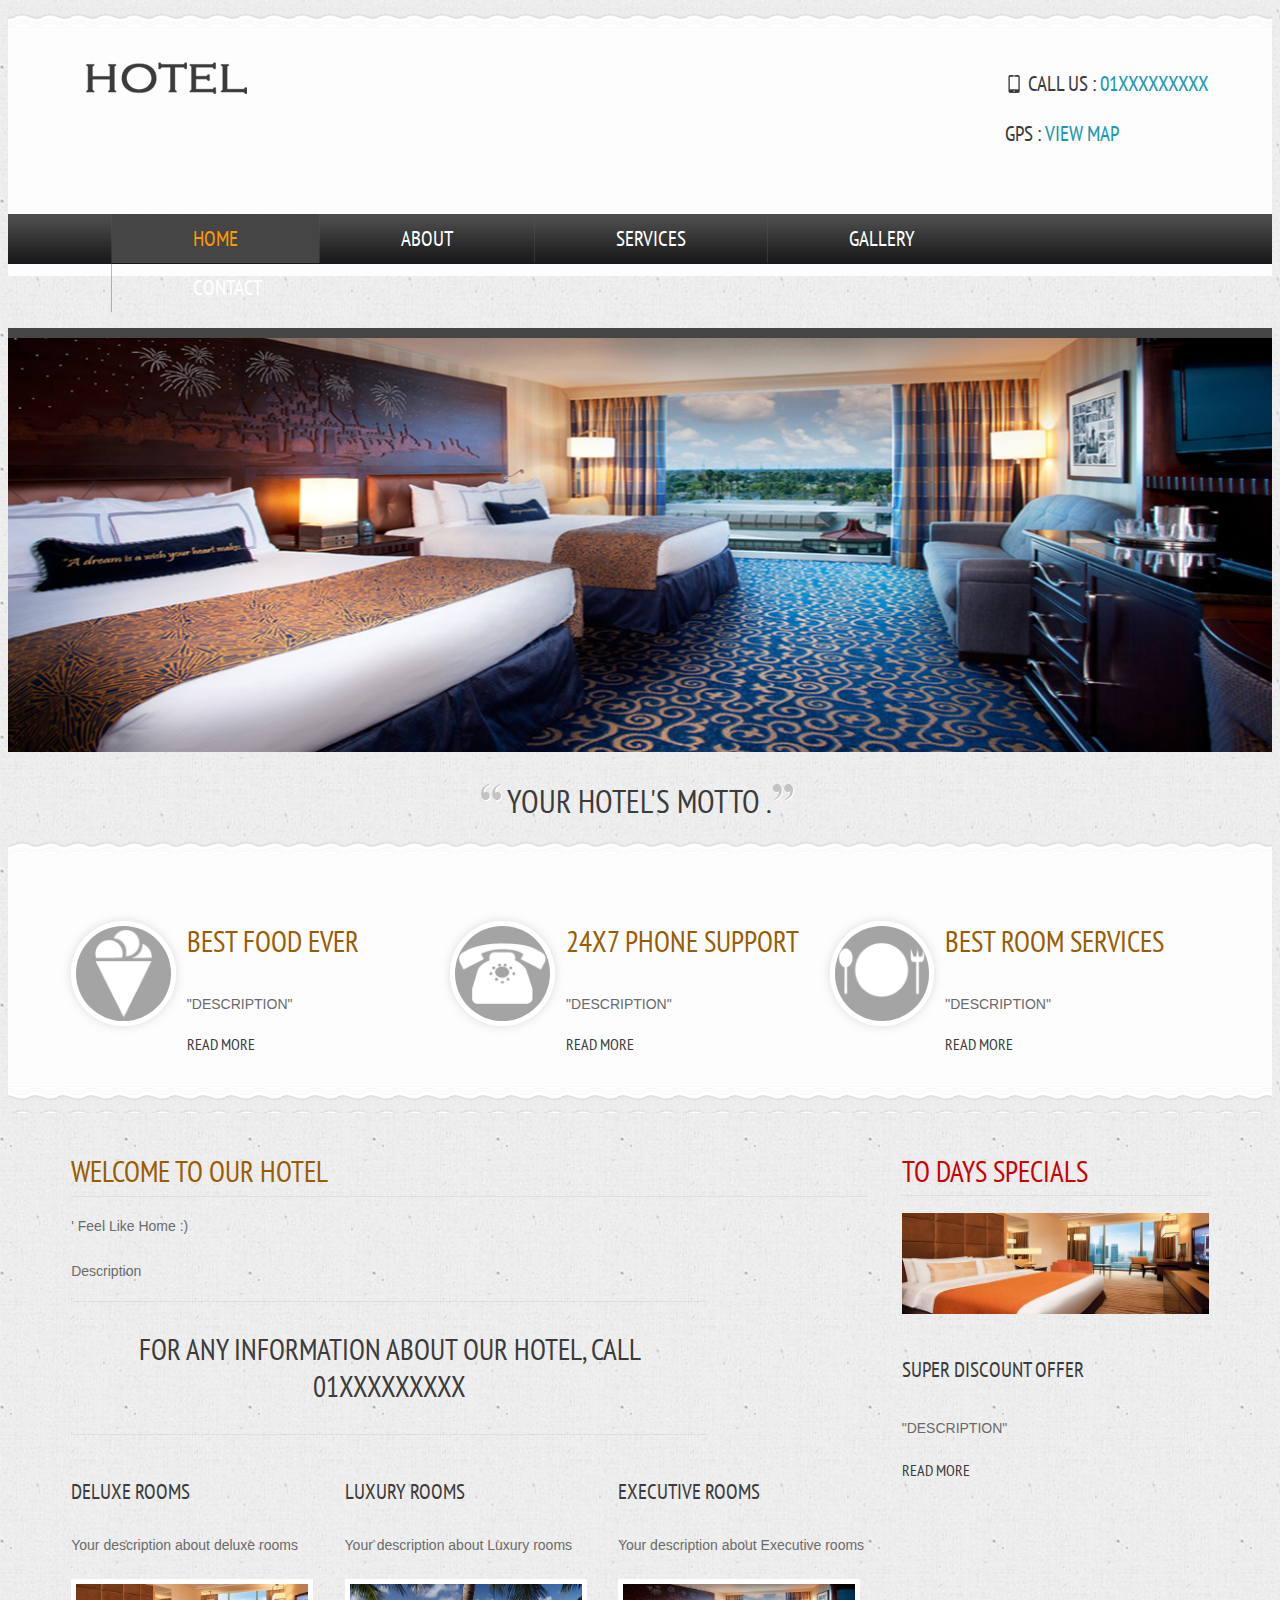
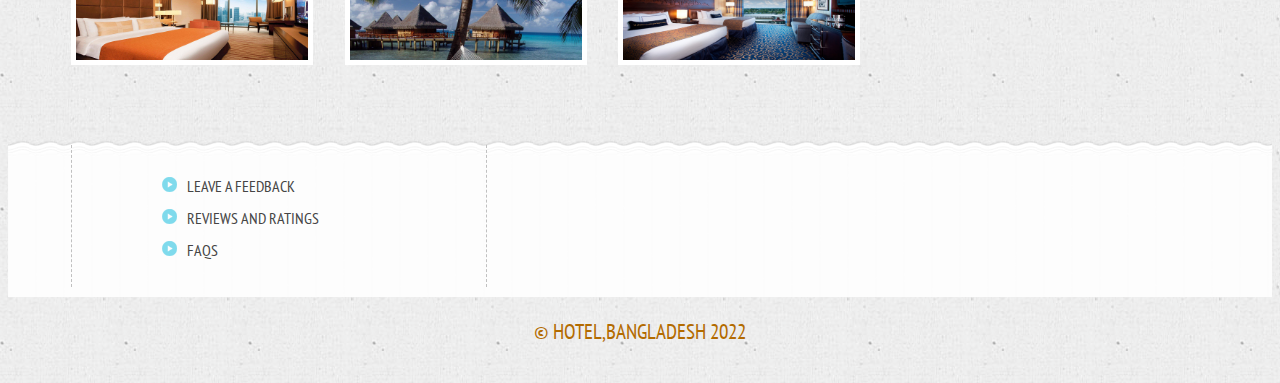
<file: index.html>
<!DOCTYPE HTML>
<html>
	<head>
		<title>Hotel Website</title>
		<link href="css/style.css" rel="stylesheet" type="text/css"  media="all" />
		<link href='http://fonts.googleapis.com/css?family=PT+Sans+Narrow' rel='stylesheet' type='text/css'>
		<link rel="stylesheet" href="css/responsiveslides.css">
		<script src="http://ajax.googleapis.com/ajax/libs/jquery/1.8.3/jquery.min.js"></script>
		<script src="js/responsiveslides.min.js"></script>
		  <script>
			    $(function () {
			      $("#slider1").responsiveSlides({
			        maxwidth: 1500,
			        speed: 600
			      });
			});
		  </script>
	</head>
	<body>
		<!---start-Wrap--->
			<!---start-header--->
			<div class="header">
				<div class="wrap">
					<div class="header-top">
						<div class="logo">
							<a href="index.html"><img src="images/logo2.png" title="logo" /></a>
						</div>
						<div class="contact-info">
							<p class="phone">Call us : <a href="#">01xxxxxxxxx</a></p>
							<p class="gps">gps : <a href="#">View map</a></p>
						</div>
						<div class="clear"> </div>
					</div>
				</div>
				<div class="header-top-nav">
					<div class="wrap">
						<ul>
							<li class="active"><a href="index.html">Home</a></li>
							<li><a href="about.html">About</a></li>
							<li><a href="services.html">Services</a></li>
							<li><a href="gallery.html">Gallery</a></li>
							<li><a href="contact.html">Contact</a></li>
							<div class="clear"> </div>
						</ul>
					</div>
				</div>
			</div>
			<div class="clear"> </div>
					<div class="image-slider">
						    <ul class="rslides" id="slider1">
						      <li><img src="images/slider3.jpg" alt=""></li>
						      <li><img src="images/slider1.jpg" alt=""></li>
						      <li><img src="images/slider3.jpg" alt=""></li>
						    </ul>
					</div>
			<div class="content">
				<div class="quit">
					<p><span class="start">Your </span> hotel's <span class="end">Motto .</span></p>
				</div>
					<div class="content-grids">
						<div class="wrap">
						<div class="content-grid">
							<div class="content-grid-pic">
								<a href="#"><img src="images/icon1.png" title="image-name" /></a>
							</div>
							<div class="content-grid-info">
								<h3>Best food Ever</h3>
								<p>"DESCRIPTION"</p>
								<a href="#">Read More</a>
							</div>
							<div class="clear"> </div>
						</div>
						<div class="content-grid">
							<div class="content-grid-pic">
								<a href="#"><img src="images/icon2.png" title="image-name" /></a>
							</div>
							<div class="content-grid-info">
								<h3>24x7 phone support</h3>
								<p>"DESCRIPTION"</p>
								<a href="#">Read More</a>
							</div>
							<div class="clear"> </div>
						</div>
						<div class="content-grid">
							<div class="content-grid-pic">
								<a href="#"><img src="images/iocn3.png" title="image-name" /></a>
							</div>
							<div class="content-grid-info">
								<h3>Best Room Services</h3>
								<p>"DESCRIPTION"</p>
								<a href="#">Read More</a>
							</div>
							<div class="clear"> </div>
						</div>

						<div class="clear"> </div>
					</div>
				</div>
				<div class="clear"> </div>
				<div class="content-box">
					<div class="wrap">
					<div class="content-box-left">
						<div class="content-box-left-topgrid">
							<h3>welcome to our Hotel</h3>
							<p> ' Feel Like Home :)</p>
							<p>  Description</p>
							<span>For any information about our Hotel, Call 01xxxxxxxxx</span>
						</div>
						<div class="content-box-left-bootomgrids">
							<div class="content-box-left-bootomgrid">
								<h3>Deluxe Rooms</h3>
								<p> Your description about deluxe rooms</p>
								<a href="#"><img src="images/slider1.jpg" title="image-name" /></a>
							</div>
							<div class="content-box-left-bootomgrid">
								<h3>Luxury Rooms</h3>
								<p>Your description about Luxury rooms</p>
								<a href="#"><img src="images/slider2.jpg" title="image-name" /></a>
							</div>
							<div class="content-box-left-bootomgrid lastgrid">
								<h3>Executive Rooms</h3>
								<p>Your description about Executive rooms</p>
								<a href="#"><img src="images/slider3.jpg" title="image-name" /></a>
							</div>
							<div class="clear"> </div>
						</div>
						<div class="clear"> </div>
					</div>
					<div class="content-box-right">
						<div class="content-box-right-topgrid">
							<h3>To days Specials</h3>
							<a href="#"><img src="images/slider1.jpg" title="imnage-name" /></a>
							<h4>Super Discount Offer</h4>
							<p>"DESCRIPTION"</p>
							<a href="#">Read More</a>
						</div>
						<div class="content-box-right-bottomgrid">

						</div>
					</div>
					<div class="clear"> </div>
				</div>
				<div class="clear"> </div>
				<div class="boxs">
				<div class="wrap">
				<div class="box">

				</div>
				<div class="box center-box">
					<ul>
						<li><a href=" ">Leave a Feedback</a></li>
						<li><a href=" ">Reviews and Ratings</a></li>
						<li><a href=" ">FAQs</a></li>
					</ul>
				</div>

				<div class="clear"> </div>
			</div>
		</div>
		<div class="copy-tight">
			<p><a href="">&copy HOTEL,Bangladesh 2022</a></p>
		</div>
			</div>
		</div>
	</body>
</html>
</file>
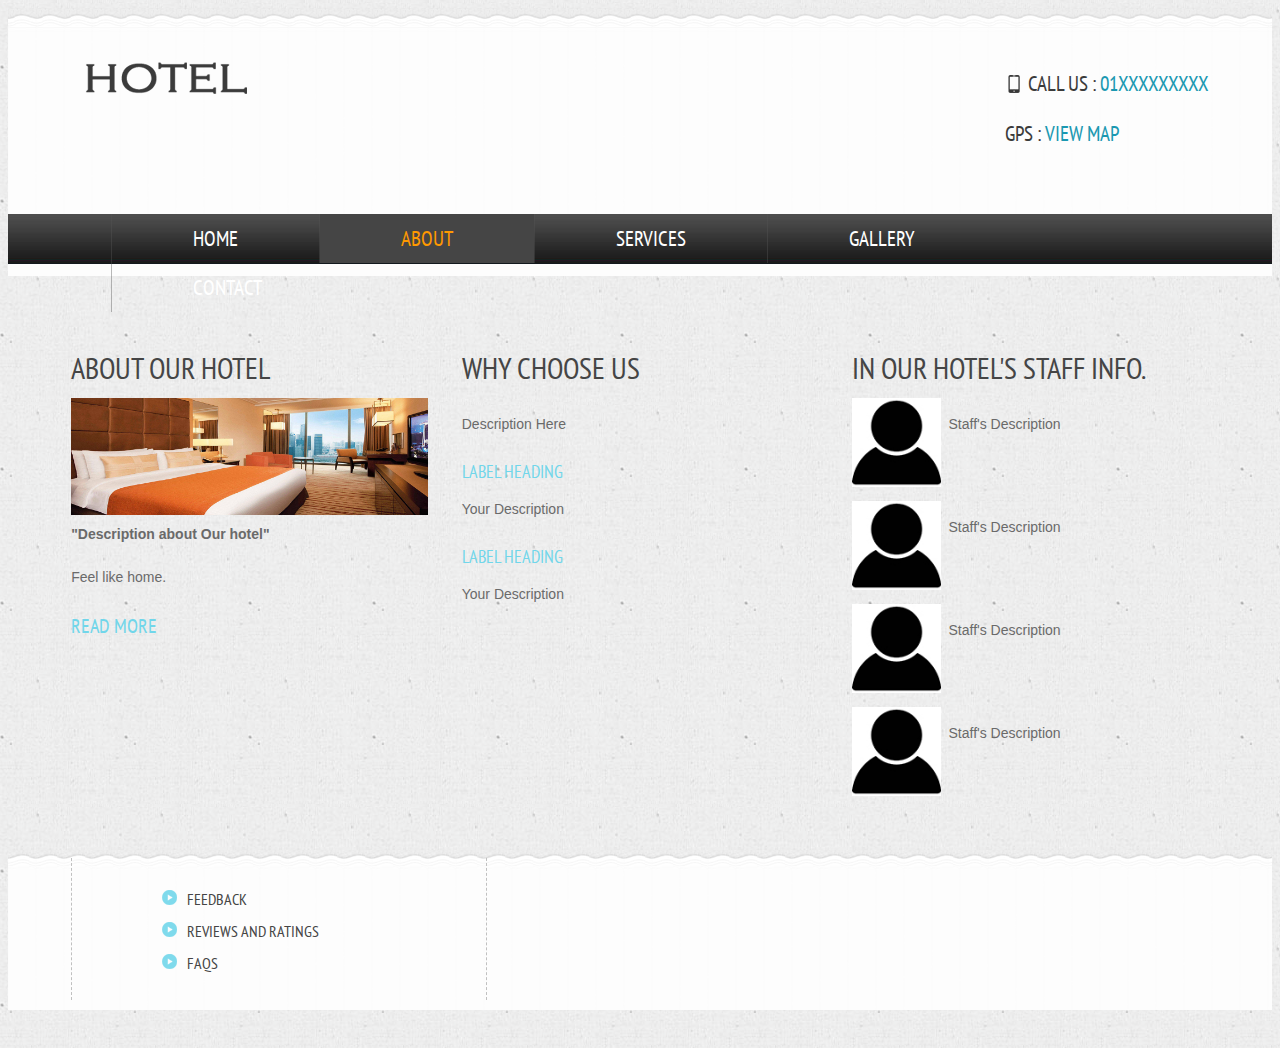
<file: about.html>
<!DOCTYPE HTML>
<html>
	<head>
		<title> Hotel Website</title>
		<link href="css/style.css" rel="stylesheet" type="text/css"  media="all" />
		<link href='http://fonts.googleapis.com/css?family=PT+Sans+Narrow' rel='stylesheet' type='text/css'>
	</head>
	<body>
			<div class="header">
				<div class="wrap">
					<div class="header-top">
						<div class="logo">
							<a href="index.html"><img src="images/logo2.png" title="logo" /></a>
						</div>
						<div class="contact-info">
							<p class="phone">Call us : <a href="#">01xxxxxxxxx</a></p>
							<p class="gps">gps : <a href="#">View map</a></p>
						</div>
						<div class="clear"> </div>
					</div>
				</div>
				<div class="header-top-nav">
					<div class="wrap">
						<ul>
							<li><a href="index.html ">Home</a></li>
							<li class="active"><a href="index.html ">About</a></li>
							<li><a href="index.html ">Services</a></li>
							<li><a href="index.html ">Gallery</a></li>
							<li><a href="index.html">Contact</a></li>
							<div class="clear"> </div>
						</ul>
					</div>
				</div>
			</div>
			<div class="clear"> </div>
			<div class="content">
				<div class="wrap">
				<div class="about">
				<div class="about-grids">
					<div class="about-grid">
						<h3>About Our Hotel</h3>
						<a href="#"><img src="images/slider1.jpg" title="about"></a>
						<span>"Description about Our hotel"</span>
						<p> Feel like home.</p>
						<a class="button1" href="#">Read More</a>
					</div>
					<div class="about-grid center-grid1">
						<h3>WHY CHOOSE US</h3>
						<p>Description Here</p>
						<label>Label Heading </label>
						<p>Your Description</p>
						<label>Label heading</label>
						<p>Your Description</p>
					</div>
					<div class="about-grid last-grid">
						<h3>In Our Hotel's Staff Info.</h3>
						<div class="about-team">
							<div class="client">
								<div class="about-team-left">
									<a href="#"><img src="images/c1.jpg" title="client-name"></a>
								</div>
								<div class="about-team-right">
									<p> Staff's Description</p>
								</div>
								<div class="clear"> </div>
							</div>
							<div class="client">
								<div class="about-team-left">
									<a href="#"><img src="images/c2.jpg" title="client-name"></a>
								</div>
								<div class="about-team-right">
									<p>Staff's Description</p>
								</div>
								<div class="clear"> </div>
							</div>
							<div class="client">
								<div class="about-team-left">
									<a href="#"><img src="images/c1.jpg" title="client-name"></a>
								</div>
								<div class="about-team-right">
									<p>Staff's Description</p>
								</div>
								<div class="clear"> </div>
							</div>
							<div class="client">
								<div class="about-team-left">
									<a href="#"><img src="images/c2.jpg" title="client-name"></a>
								</div>
								<div class="about-team-right">
									<p>Staff's Description</p>
								</div>
								<div class="clear"> </div>
							</div>
						</div>
					</div>
					<div class="clear"> </div>
				</div>
			</div>
			</div>
				<div class="clear"> </div>
				<div class="boxs">
				<div class="wrap">
				<div class="box">

				</div>
				<div class="box center-box">
					<ul>
						<li><a href=" ">Feedback</a></li>
						<li><a href =" ">Reviews and Ratings</a></li>
						<li><a href=" ">FAQs</a></li>
					</ul>
				</div>
				<div class="box">

				</div>
				<div class="clear"> </div>
			</div>
		</div>
		<div class="copy-tight">
			<p><a href= ""<&copy HOTEL,Bangladesh 2022></a></p>
		</div>
			</div>
		</div>
	</body>
</html>
</file>
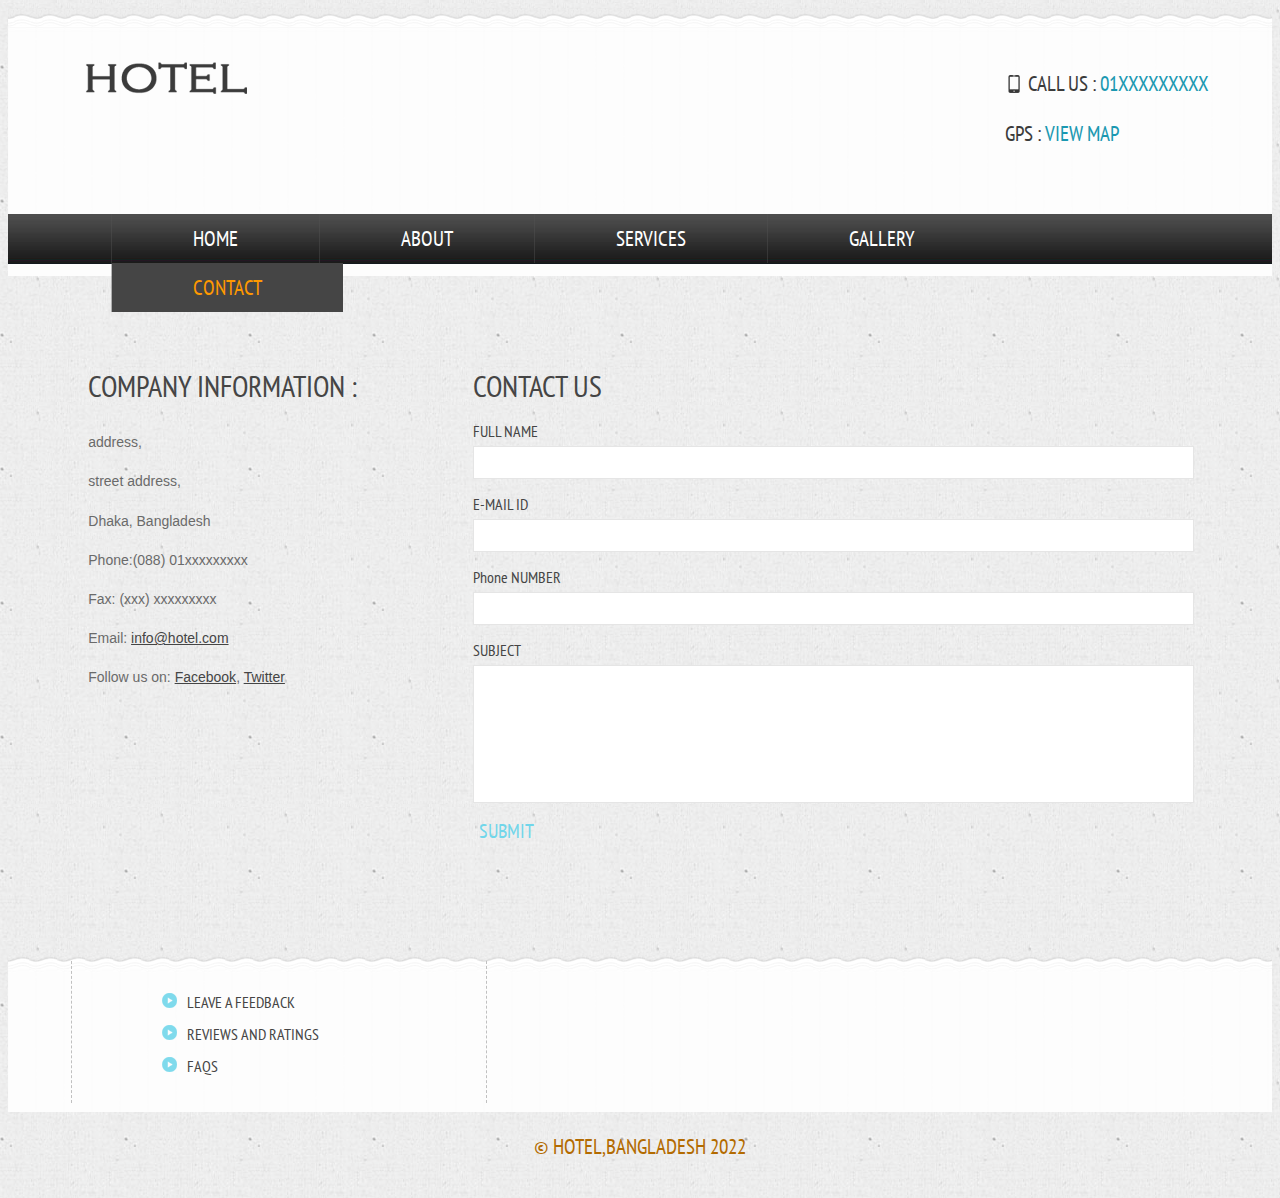
<file: contact.html>
<!DOCTYPE HTML>
<html>
	<head>
		<title>Hotel Website</title>
		<link href="css/style.css" rel="stylesheet" type="text/css"  media="all" />
		<link href='http://fonts.googleapis.com/css?family=PT+Sans+Narrow' rel='stylesheet' type='text/css'>
	</head>
	<body>
			<div class="header">
				<div class="wrap">
					<div class="header-top">
						<div class="logo">
							<a href="index.html"><img src="images/logo2.png" title="logo" /></a>
						</div>
						<div class="contact-info">
							<p class="phone">Call us : <a href="#">01xxxxxxxxx</a></p>
							<p class="gps">gps : <a href="#">View map</a></p>
						</div>
						<div class="clear"> </div>
					</div>
				</div>
				<div class="header-top-nav">
					<div class="wrap">
						<ul>
							<li><a href="index.html ">Home</a></li>
							<li><a href="index.html ">About</a></li>
							<li><a href="index.html ">Services</a></li>
							<li><a href="index.html ">Gallery</a></li>
							<li class="active"><a href="index.html ">Contact</a></li>
							<div class="clear"> </div>
						</ul>
					</div>
				</div>
			</div>
			<div class="clear"> </div>
			<div class="content">
				<div class="wrap">
					<div class="contact">
				<div class="section group">
				<div class="col span_1_of_3">
					<div class="contact_info">

      				</div>
      			<div class="company_address">
				     	<h3>Company Information :</h3>
						    	<p>address,</p>
						   		<p>street address,</p>
						   		<p>Dhaka, Bangladesh</p>
				   		<p>Phone:(088) 01xxxxxxxxx</p>
				   		<p>Fax: (xxx) xxxxxxxxx</p>
				 	 	<p>Email: <span>info@hotel.com</span></p>
				   		<p>Follow us on: <span>Facebook</span>, <span>Twitter</span></p>
				   </div>
				</div>
				<div class="col span_2_of_3">
				  <div class="contact-form">
				  	<h3>Contact Us</h3>
					    <form method="post" action="contact-post.html">
					    	<div>
						    	<span><label>FULL NAME</label></span>
						    	<span><input name="userName" type="text" class="textbox"></span>
						    </div>
						    <div>
						    	<span><label>E-MAIL ID</label></span>
						    	<span><input name="userEmail" type="text" class="textbox"></span>
						    </div>
						    <div>
						     	<span><label>Phone NUMBER</label></span>
						    	<span><input name="userPhone" type="text" class="textbox"></span>
						    </div>
						    <div>
						    	<span><label>SUBJECT</label></span>
						    	<span><textarea name="userMsg"> </textarea></span>
						    </div>
						   <div>
						   		<span><input type="submit" value="Submit"></span>
						  </div>
					    </form>

				    </div>
  				</div>
			  </div>
			</div>
				</div>
				<div class="clear"> </div>
				<div class="boxs">
				<div class="wrap">
				<div class="box">

				</div>
				<div class="box center-box">
					<ul>
						<li><a href=" ">Leave a Feedback</a></li>
						<li><a href=" ">Reviews and Ratings</a></li>
						<li><a href=" ">FAQs</a></li>
					</ul>
				</div>
				<div class="box">
				</div>
				<div class="clear"> </div>
			</div>
		</div>
		<div class="copy-tight">
			<p><a href="">&copy HOTEL,Bangladesh 2022</a></p>
		</div>
			</div>
		</div>
	</body>
</html>
</file>
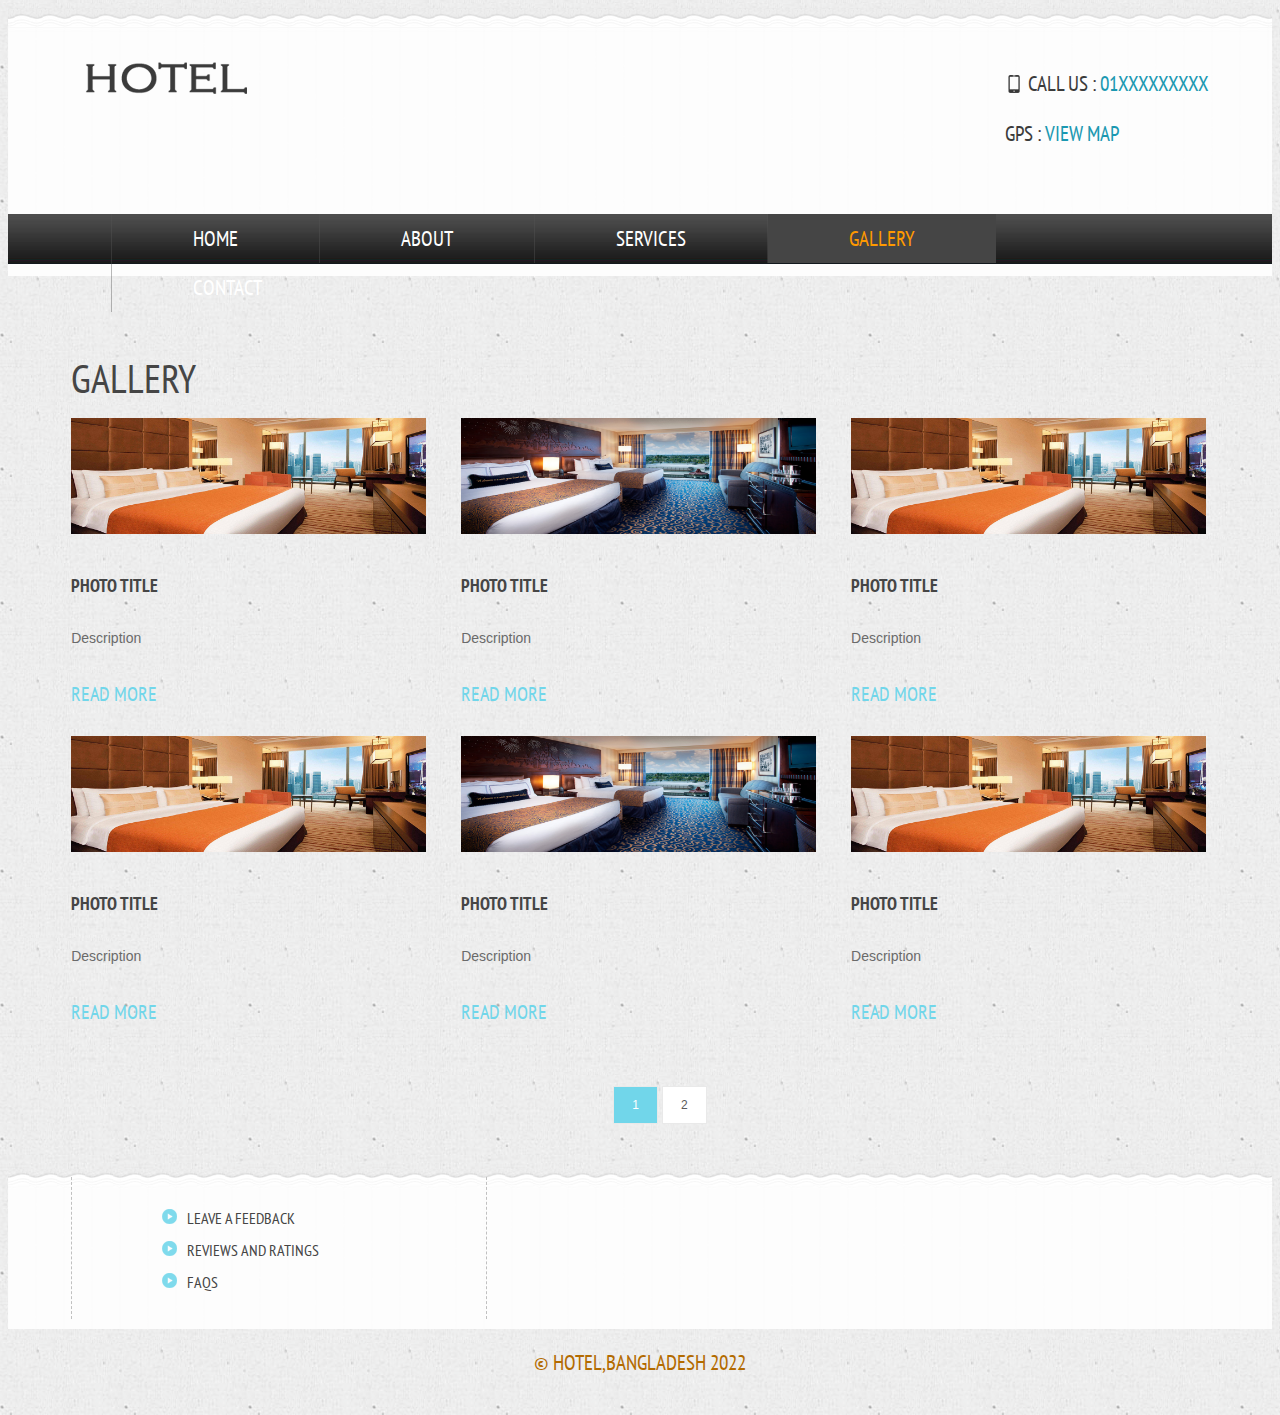
<file: gallery.html>
<!DOCTYPE HTML>
<html>
	<head>
		<title>Hotel Website </title>
		<link href="css/style.css" rel="stylesheet" type="text/css"  media="all" />
		<link href='http://fonts.googleapis.com/css?family=PT+Sans+Narrow' rel='stylesheet' type='text/css'>
		<script src="http://ajax.googleapis.com/ajax/libs/jquery/1.8.3/jquery.min.js"></script>
	</head>
	<body>
			<div class="header">
				<div class="wrap">
					<div class="header-top">
						<div class="logo">
							<a href="index.html"><img src="images/logo2.png" title="logo" /></a>
						</div>
						<div class="contact-info">
							<p class="phone">Call us : <a href="#">01xxxxxxxxx</a></p>
							<p class="gps">gps : <a href="#">View map</a></p>
						</div>
						<div class="clear"> </div>
					</div>
				</div>
				<div class="header-top-nav">
					<div class="wrap">
						<ul>
							<li><a href="index.html">Home</a></li>
							<li><a href="about.html">About</a></li>
							<li><a href="services.html">Services</a></li>
							<li class="active"><a href="gallery.html">Gallery</a></li>
							<li><a href="contact.html">Contact</a></li>
							<div class="clear"> </div>
						</ul>
					</div>
				</div>
			</div>
			<div class="clear"> </div>
			<div class="content">
				<div class="wrap">
					<div class="gallerys">
					<h3>gallery</h3>
					<div class="gallery-grids">
						<div class="gallery-grid">
							<a href="images/slider1.jpg"><img src="images/slider1.jpg" alt=""></a>
							<h4>Photo title</h4>
							<p>Description</p>
							<div class="gallery-button"><a href="#">Read More</a></div>
						</div>
						<div class="gallery-grid grid2">
							<a href="images/slider3.jpg"><img src="images/slider3.jpg" alt=""></a>
							<h4>Photo title</h4>
							<p>Description</p>
							<div class="gallery-button"><a href="#">Read More</a></div>
						</div>
						<div class="gallery-grid">
							<a href="images/slider1.jpg"><img src="images/slider1.jpg" alt=""></a>
							<h4>Photo title</h4>
							<p>Description</p>
							<div class="gallery-button"><a href="#">Read More</a></div>
						</div>
						<div class="clear"> </div>
					</div>
					<div class="clear"> </div>
					<div class="gallery-grids">
						<div class="gallery-grid">
							<a href="images/slider3.jpg"><img src="images/slider1.jpg" alt=""></a>
							<h4>Photo title</h4>
							<p> Description</p>
							<div class="gallery-button"><a href="#">Read More</a></div>
						</div>
						<div class="gallery-grid grid2">
							<a href="images/slider3.jpg"><img src="images/slider3.jpg" alt=""></a>
							<h4>Photo title</h4>
							<p>Description</p>
							<div class="gallery-button"><a href="#">Read More</a></div>
						</div>
						<div class="gallery-grid">
							<a href="images/slider1.jpg"><img src="images/slider1.jpg" alt=""></a>
							<h4>Photo title</h4>
							<p>Description</p>
							<div class="gallery-button"><a href="#">Read More</a></div>
						</div>
					</div>
					<script type="text/javascript" src="js/jquery.lightbox.js"></script>
				    <link rel="stylesheet" type="text/css" href="css/lightbox.css" media="screen">
				  	<script type="text/javascript">
				    $(function() {
				        $('.gallery-grid a').lightBox();
				    });
				    </script>
				    <div class="clear"> </div>
				    <div class="projects-bottom-paination">
						<ul>
							<li class="active"><a href="#">1</a></li>
							<li><a href="#">2</a></li>
						</ul>
					</div>
				</div>
				</div>
				<div class="clear"> </div>
				<div class="boxs">
				<div class="wrap">
				<div class="box">

				</div>
				<div class="box center-box">
					<ul>
						<li><a href=" ">Leave a Feedback</a></li>
						<li><a href=" ">Reviews and Ratings</a></li>
						<li><a href=" ">FAQs</a></li>
					</ul>
				</div>
				<div class="box">

				</div>
				<div class="clear"> </div>
			</div>
		</div>
		<div class="copy-tight">
			<p><a href=" ">&copy HOTEL,Bangladesh 2022</a></p>
		</div>
			</div>
		</div>
	</body>
</html>
</file>
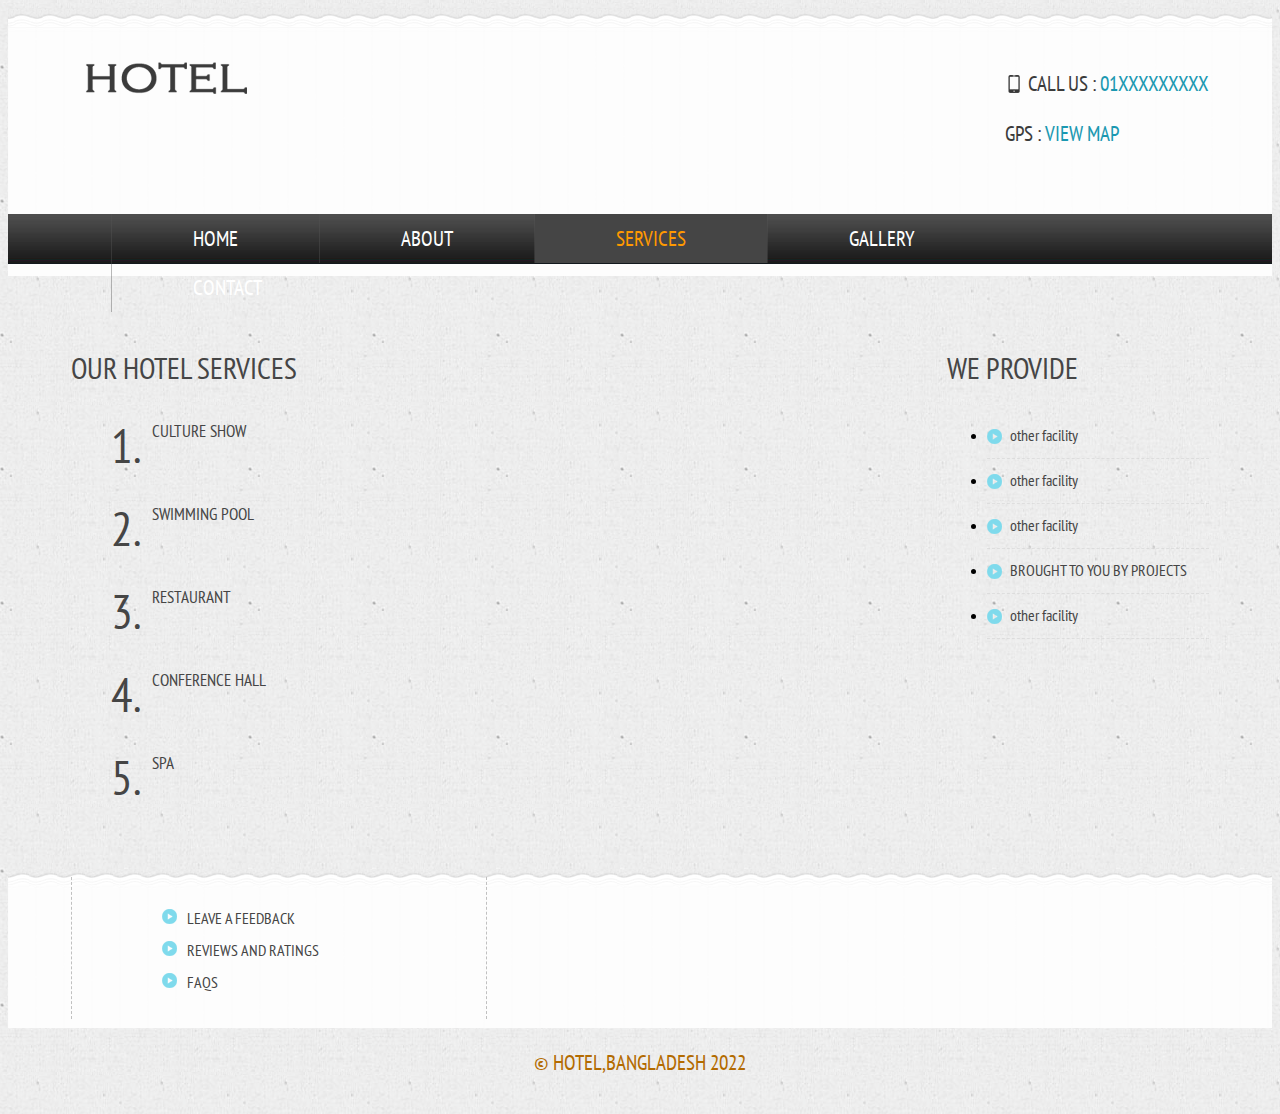
<file: services.html>
<!DOCTYPE HTML>
<html>
	<head>
		<title>Hotel Website</title>
		<link href="css/style.css" rel="stylesheet" type="text/css"  media="all" />
		<link href='http://fonts.googleapis.com/css?family=PT+Sans+Narrow' rel='stylesheet' type='text/css'>
	</head>
	<body>
			<div class="header">
				<div class="wrap">
					<div class="header-top">
						<div class="logo">
							<a href="index.html"><img src="images/logo2.png" title="logo" /></a>
						</div>
						<div class="contact-info">
							<p class="phone">Call us : <a href="#">01xxxxxxxxx</a></p>
							<p class="gps">gps : <a href="#">View map</a></p>
						</div>
						<div class="clear"> </div>
					</div>
				</div>
				<div class="header-top-nav">
					<div class="wrap">
						<ul>
							<li><a href="index.html">Home</a></li>
							<li><a href="about.html">About</a></li>
							<li class="active"><a href="services.html">Services</a></li>
							<li><a href="gallery.html">Gallery</a></li>
							<li><a href="contact.html">Contact</a></li>
							<div class="clear"> </div>
						</ul>
					</div>
				</div>
			</div>
			<div class="clear"> </div>
			<div class="content">
				<div class="wrap">
					<div class="services">
						<div class="service-content">
							<h3>Our Hotel Services</h3>
							<ul>
								<li><span>1.</span></li>
								<li><p><a href="#">CULTURE SHOW</a></p></li>
								<div class="clear"> </div>
							</ul>
							<ul>
								<li><span>2.</span></li>
								<li><p><a href="#">SWIMMING POOL</a></p></li>
								<div class="clear"> </div>
							</ul>
							<ul>
								<li><span>3.</span></li>
								<li><p><a href="#">RESTAURANT</a></p></li>
								<div class="clear"> </div>
							</ul>
							<ul>
								<li><span>4.</span></li>
								<li><p><a href="#">CONFERENCE HALL</a></p></li>
								<div class="clear"> </div>
							</ul>
							<ul>
								<li><span>5.</span></li>
								<li><p><a href="#">SPA</a></p></li>
								<div class="clear"> </div>
							</ul>
						</div>
						<div class="services-sidebar">
							<h3>WE PROVIDE</h3>
							 <ul>
							  	<li><a href="#">other facility</a></li>
							  	<li><a href="#">other facility</a></li>
							  	<li><a href="#">other facility</a></li>
								<li><a href="#">BROUGHT TO YOU BY PROJECTS</a></li>


							  	<li><a href="#">other facility</a></li>
					 		 </ul>

						</div>
						<div class="clear"> </div>
					</div>
				</div>
				<div class="clear"> </div>
				<div class="boxs">
				<div class="wrap">
				<div class="box">

				</div>
				<div class="box center-box">
					<ul>
						<li><a href=" ">Leave a Feedback</a></li>
						<li><a href=" ">Reviews and Ratings</a></li>
						<li><a href=" ">FAQs</a></li>
					</ul>
				</div>
				<div class="box">

				</div>
				<div class="clear"> </div>
			</div>
		</div>
		<div class="copy-tight">
			<p><a href="">&copy HOTEL,Bangladesh 2022</a></p>
		</div>
			</div>
		</div>
	</body>
</html>
</file>
<file: css/style.css>
a{text-decoration:none;}
.txt-rt{text-align:right;}
.txt-lt{text-align:left;}
.txt-center{text-align:center;}
.float-rt{float:right;}
.float-lt{float:left;}
.clear{clear:both;}
.pos-relative{position:relative;}
.pos-absolute{position:absolute;}
.vertical-base{	vertical-align:baseline;}
.vertical-top{	vertical-align:top;}
nav.vertical ul li{	display:block;}
nav.horizontal ul li{	display: inline-block;}
img{max-width:100%;}
body{
	background: url(../images/box-bg.png);
}

.wrap{
	width:80%;
	margin:0 auto;
}

.header{
	background: url(../images/box1.png) repeat-x;
}
.header-top{
	padding: 41px 0 30px 0;
}
.logo{
	float:left;
	margin-top: 0.8em;
}
.contact-info{
	float:right;
}
.contact-info p{
	font-family: 'PT Sans Narrow', sans-serif;
	font-size: 1.3em;
	font-weight: 400;
	color: #3B3B3B;
	text-transform: uppercase;
}
.contact-info p a{
	color:#1b98b1;
	transition: 0.5s ease;
	-o-transition: 0.5s ease;
	-webkit-transition: 0.5s ease;
}
.contact-info p a:hover{
	color:#3B3B3B;
}
.header-top-nav ul li{
	display: inline-block;
	border-left: 1px solid rgba(85, 85, 85, 0.41);
	float: left;
}
.header-top-nav ul li a{
	color: #FFF;
	font-family: 'PT Sans Narrow', sans-serif;
	font-size: 1.3em;
	font-weight: 400;
	text-transform: uppercase;
	display: block;
	padding: 11px 95.5px;
	transition: 0.5s ease;
	-o-transition: 0.5s ease;
	-webkit-transition: 0.5s ease;
}
.header-top-nav li.active> a, .header-top-nav li> a:hover {
	color: #ff9900;
	background: #454545;
}
.header-top-nav{
	background: url(../images/top-nav-bg.png) repeat-x;
}
.phone:before{
	content: url(../images/phone.png);
	vertical-align: middle;
	padding: 0px 5px 0px 0px;
}
.gpa:before{
	content:url(../images/pointer.png);
	vertical-align: middle;
	padding: 0px 5px 0px 0px;
}

.content-grid-pic{
	float:left;
	width:25%;
	margin-top: 27px;
}
.content-grid-pic img{
	display: block;
	border-radius: 50%;
	border: 5px solid #fff;
	box-shadow: 0px 0px 10px rgba(119, 119, 119, 0.25)
}
.content-grid-info{
	float:right;
	width: 69.5%;
}
.content-grid-info h3{
	font-family: 'PT Sans Narrow', sans-serif;
	font-size: 1.8em;
	font-weight: 400;
	color: #995c00;
	text-transform: uppercase;
}
.content-grid-info p{
	font-family: Arial, Helvetica, sans-serif;
	color: #6a6a6a;
	font-size: 0.875em;
	padding: 5px 0 5px 0;
	line-height: 1.5em;
}
.content-grid-info a{
	font-family: 'PT Sans Narrow', sans-serif;
	font-size:1em;
	font-weight: 400;
	color: #3B3B3B;
	text-transform: uppercase;
	transition: 0.5s ease;
	-o-transition: 0.5s ease;
	-webkit-transition: 0.5s ease;
}
.content-grid-info a:hover{
	color:#71D6EA;
}
.content-grid{
	float:left;
	width:33.333%;
}
.content-grids{
	padding: 3.5em 0 3.7em 0;
	background: url(../images/box.png);
	margin:0 0 40px 0px;
}
.start:before{
	content: url(../images/quote-1.png);
	vertical-align: super;
	padding-right:5px;
}
.end:after{
	content: url(../images/quote-2.png);
	vertical-align: super;
	padding-right:5px;
}
.quit p{
	font-family: 'PT Sans Narrow', sans-serif;
	font-size: 2em;
	font-weight: 400;
	color: #3B3B3B;
	text-transform: uppercase;
	display: block;
	width: 60%;
	text-align: center;
	margin: 0.5em auto;
}

.content-box-left{
	float:left;
	width:70%;
}
.content-box-left-topgrid h3{
	font-family: 'PT Sans Narrow', sans-serif;
	font-size: 1.8em;
	font-weight: 400;
	color: #995c00;
	text-transform: uppercase;
	border-bottom: 1px solid rgba(85, 85, 85, 0.1);
	padding: 0em 0 0.2em 0;
	margin: 0px 0px 0.5em 0;
}
.content-box-left-topgrid p{
	font-family: Arial, Helvetica, sans-serif;
	color: #6a6a6a;
	font-size: 0.875em;
	padding: 5px 0 5px 0;
	line-height: 1.5em;
}
.content-box-left-topgrid span{
	font-family: 'PT Sans Narrow', sans-serif;
	font-size: 1.8em;
	font-weight: 400;
	color: #3B3B3B;
	text-transform: uppercase;
	border-top: 1px solid rgba(85, 85, 85, 0.1);
	border-bottom: 1px solid rgba(85, 85, 85, 0.1);
	padding: 1em 0;
	display: block;
	width: 80%;
	text-align: center;
	margin: 0.5em 0;
}
.content-box-right{
	float:right;
	width:27%;
}
.content-box-left-bootomgrid{
	width:31.33%;
	float:left;
	margin-right:3%;
}
.content-box-left-bootomgrid h3{
	font-family: 'PT Sans Narrow', sans-serif;
	font-size: 1.3em;
	font-weight: 400;
	color: #3B3B3B;
	text-transform: uppercase;
}
.content-box-left-bootomgrid p{
	font-family: Arial, Helvetica, sans-serif;
	color: #6a6a6a;
	font-size: 0.875em;
	padding: 0.5em 0;
	line-height: 1.8em;
}
.content-box-left-bootomgrid img{
	background:#FFF;
	padding:5px;
	display:block;
	width: 93%;
	transition: 0.5s ease;
	-o-transition: 0.5s ease;
	-webkit-transition: 0.5s ease;
}
.content-box-left-bootomgrid:hover img{
	background:#71D6EA;
}
.content-box-left-bootomgrids {
	padding: 0.5em 0 2em 0;
}
.lastgrid{
	margin:0;
}
.content-box-right-topgrid h3{
	font-family: 'PT Sans Narrow', sans-serif;
	font-size: 1.8em;
	font-weight: 400;
	color: #cc0000;
	text-transform: uppercase;
	border-bottom: 1px solid rgba(85, 85, 85, 0.1);
	padding: 0em 0 5px 0;
	display: block;
	margin: 0 0 0.6em 0;
}
.content-box-right-topgrid h4{
	font-family: 'PT Sans Narrow', sans-serif;
	font-size: 1.3em;
	font-weight: 400;
	color: #3B3B3B;
	text-transform: uppercase;
	padding: 0.5em 0 0.0em 0;
}
.content-box-right-topgrid p{
	font-family: Arial, Helvetica, sans-serif;
	color: #6a6a6a;
	font-size: 0.875em;
	padding: 0.5em 0;
	line-height: 1.5em;
}
.content-box-right-topgrid a{
	font-family: 'PT Sans Narrow', sans-serif;
	font-size: 1em;
	font-weight: 400;
	color: #3B3B3B;
	text-transform: uppercase;
	transition: 0.5s ease;
	-o-transition: 0.5s ease;
	-webkit-transition: 0.5s ease;
}
.content-box-right-topgrid a:hover{
	color:#71D6EA;
}
.content-box-right-bottomgrid h3{
	font-family: 'PT Sans Narrow', sans-serif;
	font-size: 1.8em;
	font-weight: 400;
	color: #71D6EA;
	text-transform: uppercase;
	border-bottom: 1px solid rgba(85, 85, 85, 0.1);
	padding: 1em 0 5px 0;
	display: block;
	margin: 0 0 0.6em 0;
}
.content-box-right-bottomgrid ul li{
	display:block;
}
.content-box-right-bottomgrid ul li a{
	font-family: Arial, Helvetica, sans-serif;
	color: #6a6a6a;
	font-size: 0.875em;
	padding: 0.5em 0;
	display: inline-block;
	transition: 0.5s ease;
	-o-transition: 0.5s ease;
	-webkit-transition: 0.5s ease;
}
.content-box-right-bottomgrid ul li:before{
	content:url(../images/list.png);
	padding-right:5px;
}
.content-box-right-bottomgrid ul li a:hover{
	color:#71D6EA;
}
/*-----boxs-----*/
.boxs {
	background: url(../images/box.png);
	padding: 1.5em 0 1em 0;
	margin: 40px 0px 0 0;
}
.box{
	width: 29.33%;
	float: left;
}
.box h3{
	font-family: 'PT Sans Narrow', sans-serif;
	font-size: 30px;
	font-weight: 400;
	line-height: 2em;
	margin: 0;
	text-transform: uppercase;
	color: #454545;
}
.box span{
	display: block;
	color: #71D6EA;
	font-size: 0.875em;
	font-weight: bold;
	-webkit-transition: all 0.3s ease-out;
	-moz-transition: all 0.3s ease-out;
	-ms-transition: all 0.3s ease-out;
	-o-transition: all 0.3s ease-out;
	transition: all 0.3s ease-out;
}
.box span:hover,.box p a:hover{
	color:#454545;
}
.box p {
	font-family: Arial, Helvetica, sans-serif;
	color: #6a6a6a;
	font-size: 0.875em;
	padding: 5px 0 24px 0;
	line-height: 1.8em;
	width: 89%;
}
.box p a{
	font-weight:bold;
	color: #71D6EA;
	-webkit-transition: all 0.3s ease-out;
	-moz-transition: all 0.3s ease-out;
	-ms-transition: all 0.3s ease-out;
	-o-transition: all 0.3s ease-out;
	transition: all 0.3s ease-out;
	font-family: 'PT Sans Narrow', sans-serif;
}
.center-box{
	border-right: 1px dashed silver;
	border-left: 1px dashed silver;
	padding: 0px 40px;
	margin-right: 40px;
}
.center-box ul li{
	display: block;
	padding: 0px 0px 10px 0px;
}
.center-box ul li a{
	font-family: 'PT Sans Narrow', sans-serif;
	font-size: 18px;
	line-height: 22px;
	text-transform: uppercase;
	color: #454545;
	-webkit-transition: all 0.3s ease-out;
	-moz-transition: all 0.3s ease-out;
	-ms-transition: all 0.3s ease-out;
	-o-transition: all 0.3s ease-out;
	transition: all 0.3s ease-out;
	font-family: 'PT Sans Narrow', sans-serif;
}
.center-box ul li a:hover{
	color:#71D6EA;
}
.center-box ul li:before{
	content:url(../images/marker.png);
	padding: 10px;
}
.center-box ul{
	margin-top:30px;
}

.copy-tight{
	text-align: center;
	padding: 0px 0px 0.6em 0;
}
.copy-tight p{
	font-family: 'PT Sans Narrow', sans-serif;
	font-size: 1.3em;
	font-weight: 400;
	color: #3B3B3B;
	text-transform: uppercase;
}
.copy-tight a{
	color: #b36b00;
	-webkit-transition: all 0.3s ease-out;
	-moz-transition: all 0.3s ease-out;
	-ms-transition: all 0.3s ease-out;
	-o-transition: all 0.3s ease-out;
	transition: all 0.3s ease-out;
}
.copy-tight a:hover{
	color: #3B3B3B;
}
/*---start-about----*/
/*----start-about-----*/
.about-grid{
	width: 31.33%;
	float: left;
}
.about-grid h3{
	font-family: 'PT Sans Narrow', sans-serif;
	font-size: 30px;
	font-weight: 400;
	line-height: 2em;
	margin: 0;
	text-transform: uppercase;
	color: #454545;
}
.about-grid span{
	font-family: Arial, Helvetica, sans-serif;
	color: #6a6a6a;
	font-size: 0.875em;
	padding: 5px 0 1px 0;
	line-height: 1.5em;
	font-weight: bold;
	display: block;
}
.about-grid p{
	font-family: Arial, Helvetica, sans-serif;
	color: #6a6a6a;
	font-size: 0.875em;
	padding: 5px 0 10px 0;
	line-height: 1.8em;
}
.center-grid1 p{
	padding:0px 0px 10px 0px;
}
.center-grid1 label{
	font-family: 'PT Sans Narrow', sans-serif;
	font-size: 18px;
	line-height: 22px;
	text-transform: uppercase;
	color: #71D6EA;
	-webkit-transition: all 0.3s ease-out;
	-moz-transition: all 0.3s ease-out;
	-ms-transition: all 0.3s ease-out;
	-o-transition: all 0.3s ease-out;
	transition: all 0.3s ease-out;
	font-family: 'PT Sans Narrow', sans-serif;
	cursor:pointer;
}
.center-grid1{
	margin:0 3%;
}
.center-grid1 label:hover {
	color: #454545;
}
.about-team-left{
	float:left;
	width:25%;
}
.about-team-right{
	float:right;
	width: 73%;
}
.about-team-right p{
	font-family: Arial, Helvetica, sans-serif;
	color: #6a6a6a;
	font-size: 0.875em;
	padding: 0px 0 10px 0;
	line-height: 1.8em;
}
.client {
	padding-bottom: 10px;
}
.about-grids {
	padding: 10px 0px 0px 0px;
}
.about-team-left img {
	-webkit-filter: grayscale(100%);
	opacity: 5;
	transition: all 300ms!important;
	-webkit-transition: all 300ms!important;
	-moz-transition: all 300ms!important;
}
.about-team-left img:hover {
	opacity: 1;
	-webkit-filter: grayscale(0%);
	cursor: pointer;
}
.button1 {
	font-family: 'PT Sans Narrow', sans-serif;
	font-size: 20px;
	font-weight: 400;
	line-height: 1.2em;
	text-decoration: none;
	text-transform: uppercase;
	margin-right: 15px;
	-webkit-transition: all 0.3s ease-out;
	-moz-transition: all 0.3s ease-out;
	-ms-transition: all 0.3s ease-out;
	-o-transition: all 0.3s ease-out;
	transition: all 0.3s ease-out;
	text-align: center;
	margin: 0 auto;
	color: #71D6EA;
	padding: 12px 0px;
}
.service-content h3{
	font-family: 'PT Sans Narrow', sans-serif;
	font-size: 30px;
	font-weight: 400;
	line-height: 2em;
	margin: 0;
	text-transform: uppercase;
	color: #454545;
}
.service-content ul li{
	display: block;
}
.service-content ul li span{
	width: 5%;
	float: left;
	font-size: 3em;
	color: #454545;
	font-family: 'PT Sans Narrow', sans-serif;
}
.service-content ul li p{
	font-family: Arial, Helvetica, sans-serif;
	color: #6a6a6a;
	font-size: 0.875em;
	padding: 5px 0 10px 0;
	line-height: 1.8em;
}
.service-content ul li p a{
	font-size: 1.2em;
	color: #454545;
	font-family: 'PT Sans Narrow', sans-serif;
	display: block;
}
.service-content{
	float:left;
	width: 74.5%;
}
.service-content ul{
	padding-bottom:5px;
}
.services-sidebar{
	float:right;
	width:23%;
}
.services-sidebar h3{
	font-family: 'PT Sans Narrow', sans-serif;
	font-size: 30px;
	font-weight: 400;
	line-height: 2em;
	margin: 0;
	text-transform: uppercase;
	color: #454545;
}
.services-sidebar ul li a{
	display: block;
	font-family: 'PT Sans Narrow', sans-serif;
	font-size: 1em;
	color: #454545;
	padding: 2px 0px 5px 0px;
	transition: 0.5s ease;
	-o-transition: 0.5s ease;
	-webkit-transition: 0.5s ease;
}
.services-sidebar ul li a:hover{
	color: #71D6EA;
}
.services-sidebar ul li {
	border-bottom: 1px dashed rgba(192, 192, 192, 0.33);
	background: url(../images/marker.png) 0 15px no-repeat;
	padding: 9px 13px 8px 23px;
}
.services {
	padding-top: 10px;
}
/*---start-gallery---*/
.gallerys {
	padding-top: 10px;
}
.gallerys h3{
	font-family: 'PT Sans Narrow', sans-serif;
	font-size: 40px;
	font-weight: 500;
	line-height: 2em;
	margin: 0;
	text-transform: uppercase;
	color: #454545;
}
.gallery-grid{
	width: 31.44%;
	float:left;
}
.gallery-grid p {
	font-size: 0.875em;
	padding: 0.2em 0em 1.2em 0em;
	color: #6a6a6a;
	line-height: 1.8em;
	font-family: Arial, Helvetica, sans-serif;
}
.gallery-button a {
	font-family: 'PT Sans Narrow', sans-serif;
	font-size: 20px;
	font-weight: 400;
	line-height: 1.2em;
	text-decoration: none;
	text-transform: uppercase;
	margin-right: 15px;
	-webkit-transition: all 0.3s ease-out;
	-moz-transition: all 0.3s ease-out;
	-ms-transition: all 0.3s ease-out;
	-o-transition: all 0.3s ease-out;
	transition: all 0.3s ease-out;
	text-align: center;
	margin: 0 auto;
	color: #71D6EA;
	padding: 12px 0px;
}
.gallery-button a:hover {
	color:#454545;
}
.grid2{
	margin: 0px 35px;
}
.gallery-grids {
	margin-bottom: 30px;
}
.projects-bottom-paination ul li{
	display:inline-block;
}
.projects-bottom-paination{
	text-align: center;
	padding-top: 55px;
}
.projects-bottom-paination li a{
	font: 400 12px/1.2em Arial;
	color: #5a5a5a;
	padding: 11px 18px;
	background: #fff;
	text-decoration: none;
	text-shadow: none;
	border: 1px solid #e9e9e9;
	margin-top: 16px;
}
.projects-bottom-paination li.active> a, .projects-bottom-paination li> a:hover {
	background: #71D6EA;
	color:#fff;
}
.gallery-grid h4{
	font-family: 'PT Sans Narrow', sans-serif;
	font-size: 18px;
	line-height: 22px;
	text-transform: uppercase;
	color: #454545;
	-webkit-transition: all 0.3s ease-out;
	-moz-transition: all 0.3s ease-out;
	-ms-transition: all 0.3s ease-out;
	-o-transition: all 0.3s ease-out;
	transition: all 0.3s ease-out;
	font-family: 'PT Sans Narrow', sans-serif;
	cursor: pointer;
	padding: 13px 0px 2px 0px;
}
.gallery-grid h4:hover{
	color:#71D6EA;
}
.section {
	clear: both;
	padding: 0px;
	margin: 0px;
}
.group:before,
.group:after {
    content:"";
    display:table;
}
.group:after {
    clear:both;
}
.group {
    zoom:1;
}
.col{
	display: block;
	float:left;
	margin: 1% 0 1% 1.6%;
}
.col:first-child{
	margin-left:0;
}
.span_2_of_3 {
	width: 63.1%;
	padding:1.5%;
}
.span_1_of_3 {
	width: 29.2%;
	padding:1.5%;
}
.span_2_of_3  h3,
.span_1_of_3  h3 {
	font-family: 'PT Sans Narrow', sans-serif;
	font-size: 30px;
	font-weight: 400;
	line-height: 2em;
	margin: 0;
	text-transform: uppercase;
	color: #454545;
}
.contact-form{
	position:relative;
	padding-bottom:30px;
}
.contact-form div{
	padding:5px 0;
}
.contact-form span{
	display:block;
	font-size:1em;
	color: #454545;
	padding-bottom:5px;
	font-family: 'PT Sans Narrow', sans-serif;
}
.contact-form input[type="text"],.contact-form textarea{
		    padding:8px;
			display:block;
			width:98%;
			border: none;
			outline:none;
			color:#464646;
			font-size:0.8125em;
			font-family:Arial, Helvetica, sans-serif;
			border: 1px solid rgba(192, 192, 192, 0.41);
			-webkit-appearance:none;
}
.contact-form textarea{
		resize:none;
		height:120px;
}
.contact-form input[type="submit"]{
	font-family: 'PT Sans Narrow', sans-serif;
	font-size: 20px;
	font-weight: 400;
	line-height: 1.2em;
	text-decoration: none;
	text-transform: uppercase;
	margin-right: 15px;
	-webkit-transition: all 0.3s ease-out;
	-moz-transition: all 0.3s ease-out;
	-ms-transition: all 0.3s ease-out;
	-o-transition: all 0.3s ease-out;
	transition: all 0.3s ease-out;
	text-align: center;
	margin: 0 auto;
	color: #71D6EA;
	border:none;
	outline: none;
	background:none;
	cursor:pointer;
}
.contact-form input[type="submit"]:hover{
	color: #454545;
}
.contact-form input[type="submit"]:active{
	color: #454545;
}
.company_address{
}
.company_address p{
	font-size: 0.875em;
	color: #6a6a6a;
	line-height: 1.8em;
	font-family: Arial, Helvetica, sans-serif;
}
.company_address p span{
	text-decoration:underline;
	color:#454545;
	cursor:pointer;
}
.map{
	margin-bottom:15px;
}


@media only screen and (max-width: 1024px) {
	.wrap{
		width:95%;
	}
}

@media only screen and (max-width: 800px) {
	.wrap{
		width:95%;
	}
	.span_2_of_3 {
		width:94%;
		padding:3%;
	}
	.col{
		margin: 1% 0 1% 0%;
	}
	.span_1_of_3 {
		width:94%;
		padding:3%;
	}
}



@media only screen and (max-width: 640px) and (min-width: 480px) {
	.wrap{
		width:95%;
	}
	.span_2_of_3 {
		width:94%;
		padding:3%;
	}
	.col{
		margin: 1% 0 1% 0%;
	}
	.span_1_of_3 {
		width:94%;
		padding:3%;
	}

   .contact-form input[type="text"],.contact-form textarea{
		width:97%;
	}
}


@media only screen and (max-width: 480px) {
	.wrap{
		width:95%;
	}
	.span_2_of_3 {
		width:90%;
		padding:5%;
	}
	.col {
		margin: 1% 0 1% 0%;
	}
	.span_1_of_3 {
		width:90%;
		padding:5%;
	}
	.contact-form input[type="text"],.contact-form textarea{
		width:92%;
	}
}
.contact-footer{
	border-top: 1px solid rgba(69, 69, 69, 0.13);
	padding: 28px 0px 0px 0px;
}
@media only screen and (max-width: 1366px) and (min-width: 1280px) {
	.wrap{
		width:90%;
	}
	.header-top-nav ul li a {
		padding: 11px 89px;
	}
	.quit p {
		width: 70%;
	}
	.center-box ul li a {
		font-size: 17px;
	}
	.gallery-grid {
		width: 31.3%;
	}
}
@media only screen and (max-width: 1280px) and (min-width: 1024px) {
	.wrap{
		width:90%;
	}
	.header-top-nav ul li a {
		padding: 11px 81px;
	}
	.quit p {
		width: 70%;
	}
	.center-box ul li a {
		font-size: 16px;
	}
	.gallery-grid {
		width: 31.2%;
	}
	.boxs {
		padding: 0.5em 0 0.6em 0;
	}
}
@media only screen and (max-width: 1024px) and (min-width: 768px) {
	.wrap{
		width:90%;
	}
	.header-top-nav ul li a {
		padding: 11px 58.5px;
	}
	.quit p {
		width: 70%;
	}
	.center-box ul li a {
		font-size: 16px;
	}
	.gallery-grid {
		width: 30%;
	}
	.boxs {
		padding: 0.5em 0 0em 0;
	}
	.quit p {
		font-size: 1.5em;
	}
	.content-grids {
		padding: 1.5em 0 0.7em 0;
	}
	.content-grid-info h3 {
		font-size: 1.4em;
	}
	.content-box-left-topgrid span {
		font-size: 1.4em;
	}
	.box {
		width:28%;
	}
	.box h3 {
		line-height: 1.2em;
		padding-bottom:0.2em;
	}
	.center-box {
		margin-right: 40px;
	}
	.center-box ul li:nth-child(1){
		display:none;
	}
	.content-box-left-topgrid p:nth-child(3){
		display:none;
	}
	.gallery-grid p {
		padding: 0.2em 0em 0.5em 0em;
	}
	.service-content ul li span {
		height: 81px;
	}
}
@media only screen and (max-width: 768px) and (min-width: 640px) {
	.wrap{
		width:90%;
	}
	.header-top-nav ul li a {
		padding: 11px 36px;
	}
	.quit p {
		width: 80%;
	}
	.content-grid-info {
		width: 67.5%;
	}
	.center-box ul li a {
		font-size: 16px;
	}
	.gallery-grid {
		width: 29%;
	}
	.quit p {
		font-size: 1.5em;
	}
	.content-grids {
		padding: 1.5em 0 0.7em 0;
	}
	.content-grid-info h3 {
		font-size: 1.4em;
	}
	.content-box-left-topgrid span {
		font-size: 1.4em;
	}
	.box {
		width:28%;
	}
	.box h3 {
		line-height: 1.2em;
		padding-bottom:0.2em;
	}
	.center-box {
		margin-right: 40px;
	}
	.center-box ul li:nth-child(1){
		display:none;
	}
	.content-box-left-topgrid p:nth-child(3){
		display:none;
	}
	.gallery-grid p {
		padding: 0.2em 0em 0.5em 0em;
	}
	.service-content ul li span {
		height: 81px;
	}
	.boxs{
		display:none;
	}
	.content-box-left-bootomgrid h3 {
		font-size: 1.1em;
	}
	.content-box-right-bottomgrid ul li a {
		font-size: 0.8em;
	}
	.content-box-right-topgrid h3 {
		font-size: 1.4em;
	}
	.content-box-right-bottomgrid h3 {
		font-size: 1.4em;
	}
	.content-box-left-topgrid span {
		width: 96%;
	}
	.content-box-left-topgrid h3 {
		font-size: 1.4em;
	}
	.about-grid {
		width: 100%;
		float:none;
	}
	.center-grid1 {
		margin: 0;
	}
	.about-team-right {
		width: 82%;
	}
	.about-team-left {
		width: 17%;
	}
	.service-content ul li span {
		width: 8%;
	}
	.projects-bottom-paination {
		padding:30px 0;
	}
}
</file>
<file: css/responsiveslides.css>
.rslides {
  position: relative;
  list-style: none;
  overflow: hidden;
  padding: 0;
  margin: 0;
  }

.rslides li {
  -webkit-backface-visibility: hidden;
  position: absolute;
  display: none;
  width: 100%;
  left: 0;
  top: 0;
  }

.rslides li:first-child {
  position: relative;
  display: block;
  float: left;
  }

.rslides img {
 	display: block;
	height: auto;
	float: left;
	border: 0;
	width: 100%;
	border-top: 10px solid #454545;
  }
</file>
